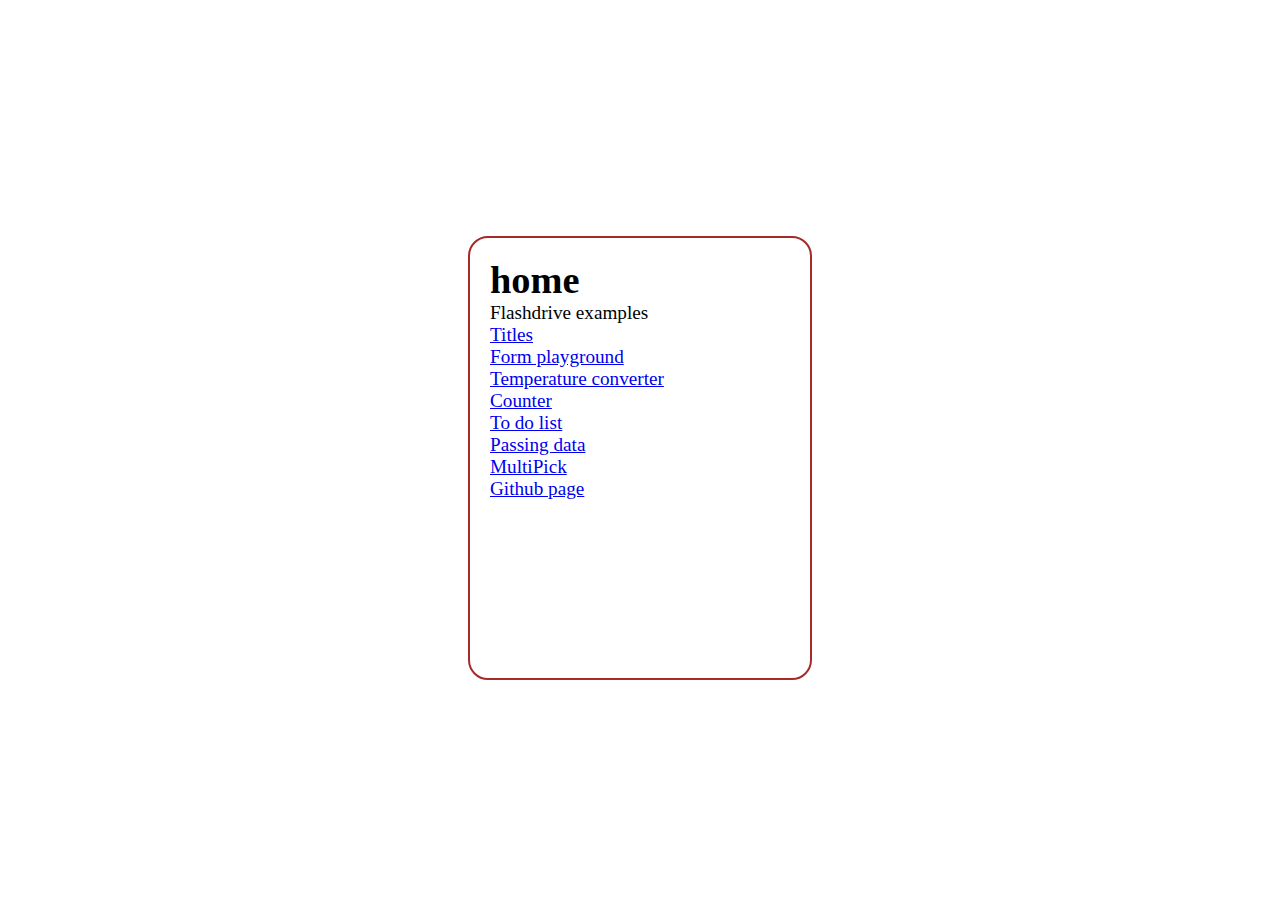
<file: example/index.html>
<!doctype html>
<html>
    <head>
        <meta charset="utf-8">
        <title>flash demo</title>
        <meta name="viewport" content="width=device-width, initial-scale=1">
        <link rel="stylesheet" href="../default.css">
        <link rel="stylesheet" href="page.css">
    </head>
    <body>
    	<div id="root">
    	</div>

    	<script src="script.js"></script>
        <script src="../flashdrive.js"></script>
    </body>
</html>
</file>
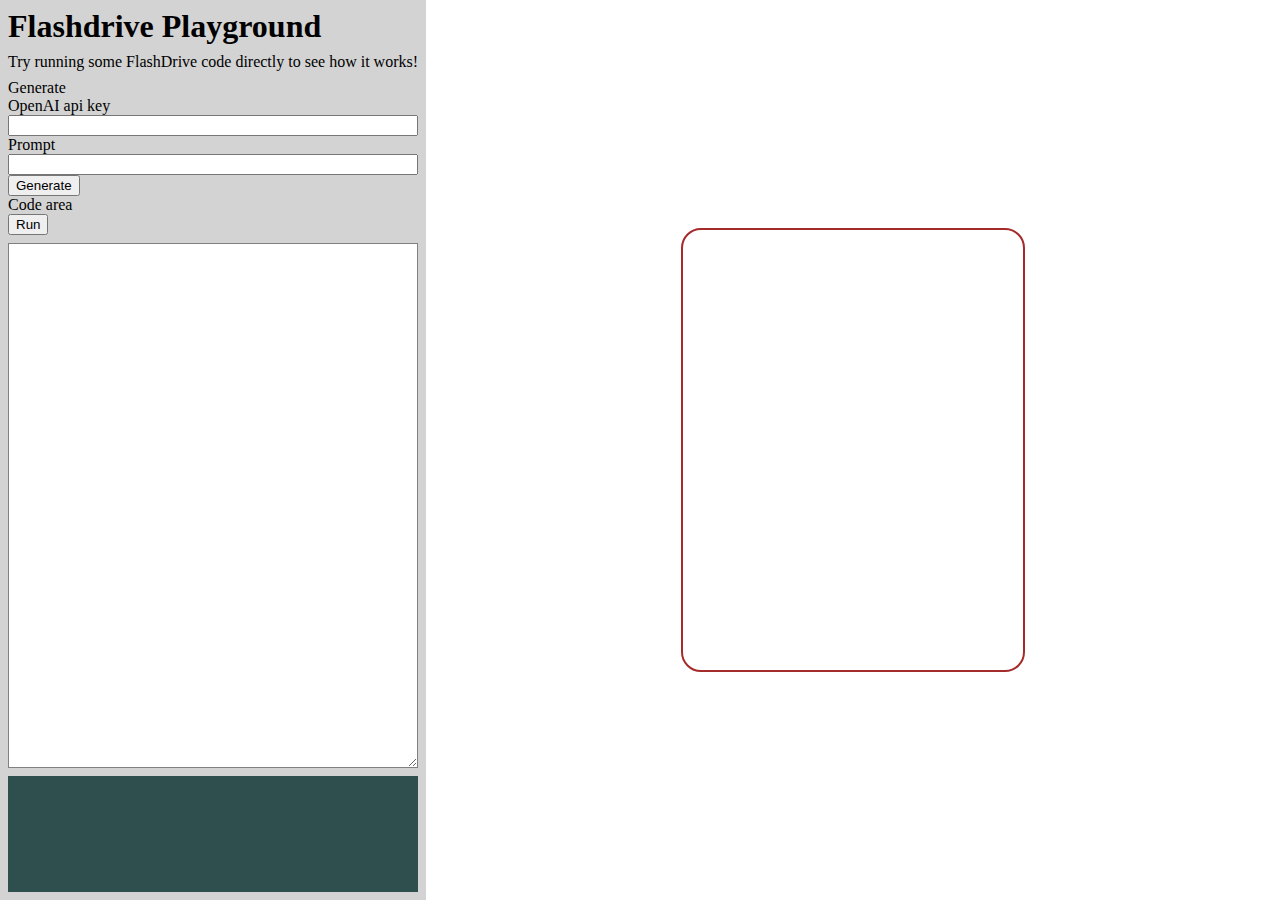
<file: playground/playground.html>
<html>
    <head>
        <meta charset="utf-8">
        <title>flash demo</title>
        <meta name="viewport" content="width=device-width, initial-scale=1">
        <link rel="stylesheet" href="pg.css">
        <link rel="stylesheet" href="../default.css">
    </head>
    <body>
        <div class="left">
            <h1>Flashdrive Playground</h1>
            <p>Try running some FlashDrive code directly to see how it works!</p>
            <div>
                <div>Generate</div>
                <div>
                    <label for="key">OpenAI api key</label>
                    <input name="key" id="key" type="text"/>
                </div>
                
                <div>
                    <label for="prompt">Prompt</label>
                    <input name="prompt" id="prompt" type="text"/>
                </div>
                <button id="gen">Generate</button>
            </div>
            <div>
                <div>Code area</div>
                <button id="run">Run</button>
            </div>
            <textarea id="editor" class="programArea" autocomplete="off" autocorrect="off" autocapitalize="off" spellcheck="false"></textarea>

            <div class="errorConsole" id="console">

            </div>
        </div>
        
        <div class="right">
            <div id="root"></div>
        </div>
        <script src="pg.js"></script>
        <script src="jsarea.js"></script>
        <script src="../flashdrive.js"></script>
    </body>
</html>
</file>
<file: default.css>
#root a {
    display: block;
}

#root input {
    display: block;
    margin-top: 5px;
}

#root button {
    display: block;
}

#root {
    border: 2px solid brown;
    border-radius: 20px;
    padding: 20px;
    width: 300px;
    height: 400px;
    overflow: scroll;
}

#root h1, h2, h3, h4, h5, h6 {
    margin: 0px;
}

#root label {
    margin-top: 5px;
    font-size: 1rem;
    color: gray;
}

#root input {
    border: 1px solid black;
    border-radius: 5px;
    font-size: 1rem;
    padding: 2px;
}

#root button {
    border: 1px solid black;
    font-size: 1rem;
    padding: 2px;
    border-radius: 5px;
    margin-top: 5px;
}
</file>
<file: example/page.css>
body {
    display: flex;
    align-items: center;
    justify-content: center;
    height: 100vh;

    font-size: 1.2rem;
    overflow: hidden;
}
</file>
<file: playground/pg.css>
body {
    margin: 0px;
    padding: 0px;

    height: 100vh;
    display: flex;
    flex-direction: row;
}

.left {
    padding: 8px;
    background-color: lightgray;
    display: flex;
    flex-direction: column;
}

.programArea {
    width: 100%;
    flex: 1;
    margin-top: 8px;
    margin-bottom: 8px;
    background-color: white;
    border: 1px solid gray;
}

h1 {
    margin: 0px;
}

p {
    margin: 8px 0 8px 0;
}

.errorConsole {
    height: 100px;
    width: auto;
    background-color: darkslategray;
    padding: 8px;
    color: yellowgreen;
}

.right {
    display: flex;
    flex: 1;
    align-items: center;
    justify-content: center;
}

input {
    display: block;
    width: 100%;
}
</file>
